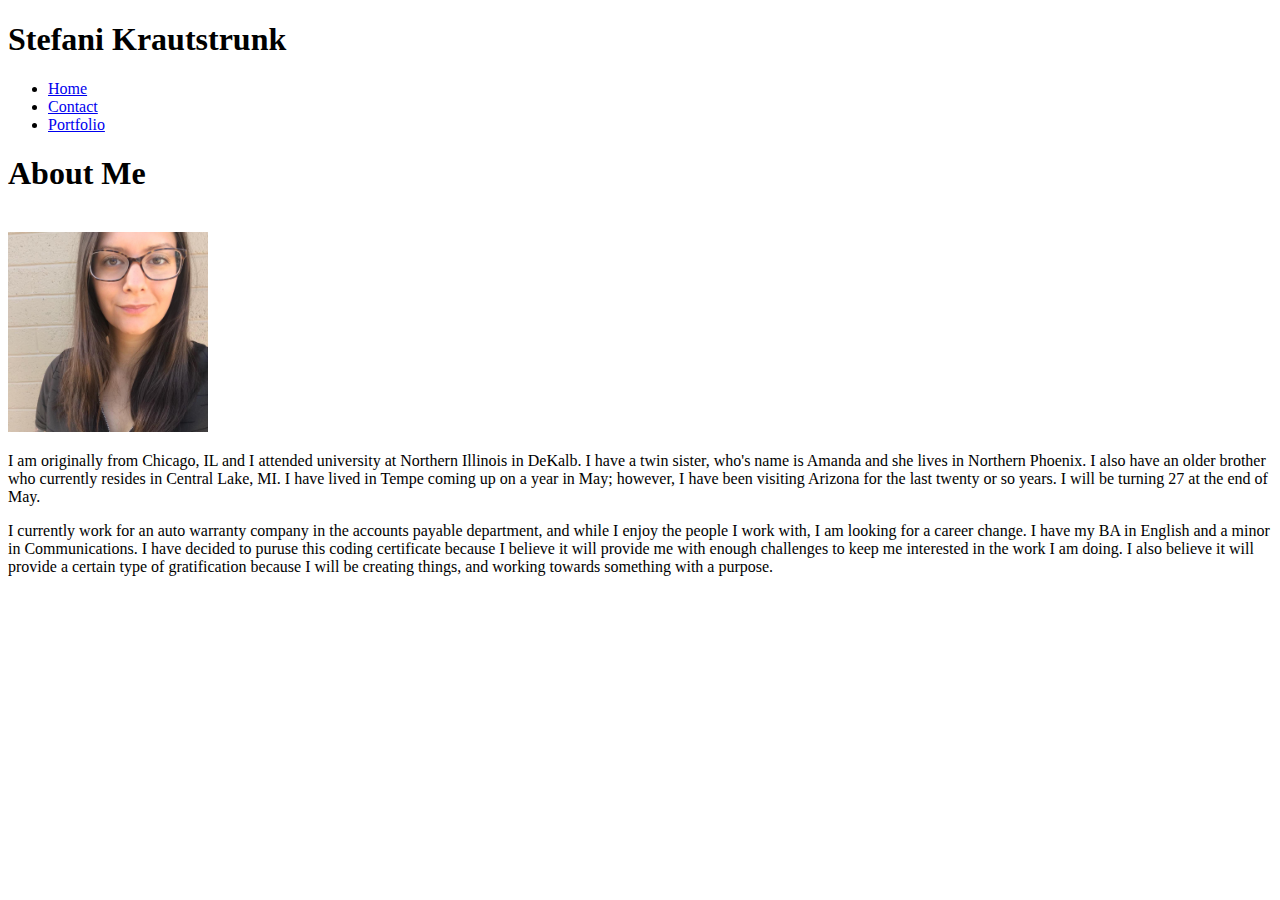
<file: index.html>
<!DOCTYPE html>

<head>
    <title>bootstrap portfolio</title>
    <link rel="stylesheet" href="https://stackpath.bootstrapcdn.com/bootstrap/4.1.1/css/bootstrap.min.css" integrity="sha384-WskhaSGFgHYWDcbwN70/dfYBj47jz9qbsMId/iRN3ewGhXQFZCSftd1LZCfmhktB"
        crossorigin="anonymous">
        <link rel="resetsheet" type="text/css" href="reset.css">
        <link rel="stylesheet" type="text/css" href="style.css">

    <head>

        <body>
                <div class="container">
                    <h1 class="display-4">Stefani Krautstrunk</h1>
                    <ul class="nav nav-pills">
                        <li class="nav-item">
                            <a class="nav-link active" href="index.html">Home</a>
                        </li>
                        <li class="nav-item">
                            <a class="nav-link" href="contact.html">Contact</a>
                        </li>
                        <li class="nav-item">
                            <a class="nav-link" href="portfolio.html">Portfolio</a>
                        </li>
                    </ul>
                </div>
            <div class="container">
                <div class="row">
                    <div class="col-12">
                        <h1>About Me</h1>
                    </div>
                </div>
                <br>
                <div class="row">
                    <div class="col-lg-3">
                        <img class="image" src="images/picofme.jpeg" alt="Picture of Me" style="width:200px;height:200px;">
                    </div>
                    <div class="col-lg-9">
                        <p> I am originally from Chicago, IL and I attended university at Northern Illinois in DeKalb. I have
                            a twin sister, who's name is Amanda and she lives in Northern Phoenix. I also have an older brother
                            who currently resides in Central Lake, MI. I have lived in Tempe coming up on a year in May;
                            however, I have been visiting Arizona for the last twenty or so years. I will be turning 27 at
                            the end of May.</p>
                        <p>I currently work for an auto warranty company in the accounts payable department, and while I enjoy
                            the people I work with, I am looking for a career change. I have my BA in English and a minor
                            in Communications. I have decided to puruse this coding certificate because I believe it will
                            provide me with enough challenges to keep me interested in the work I am doing. I also believe
                            it will provide a certain type of gratification because I will be creating things, and working
                            towards something with a purpose.</p>
                    </div>
                </div>
            </div>
        </body>

        </html>
</file>
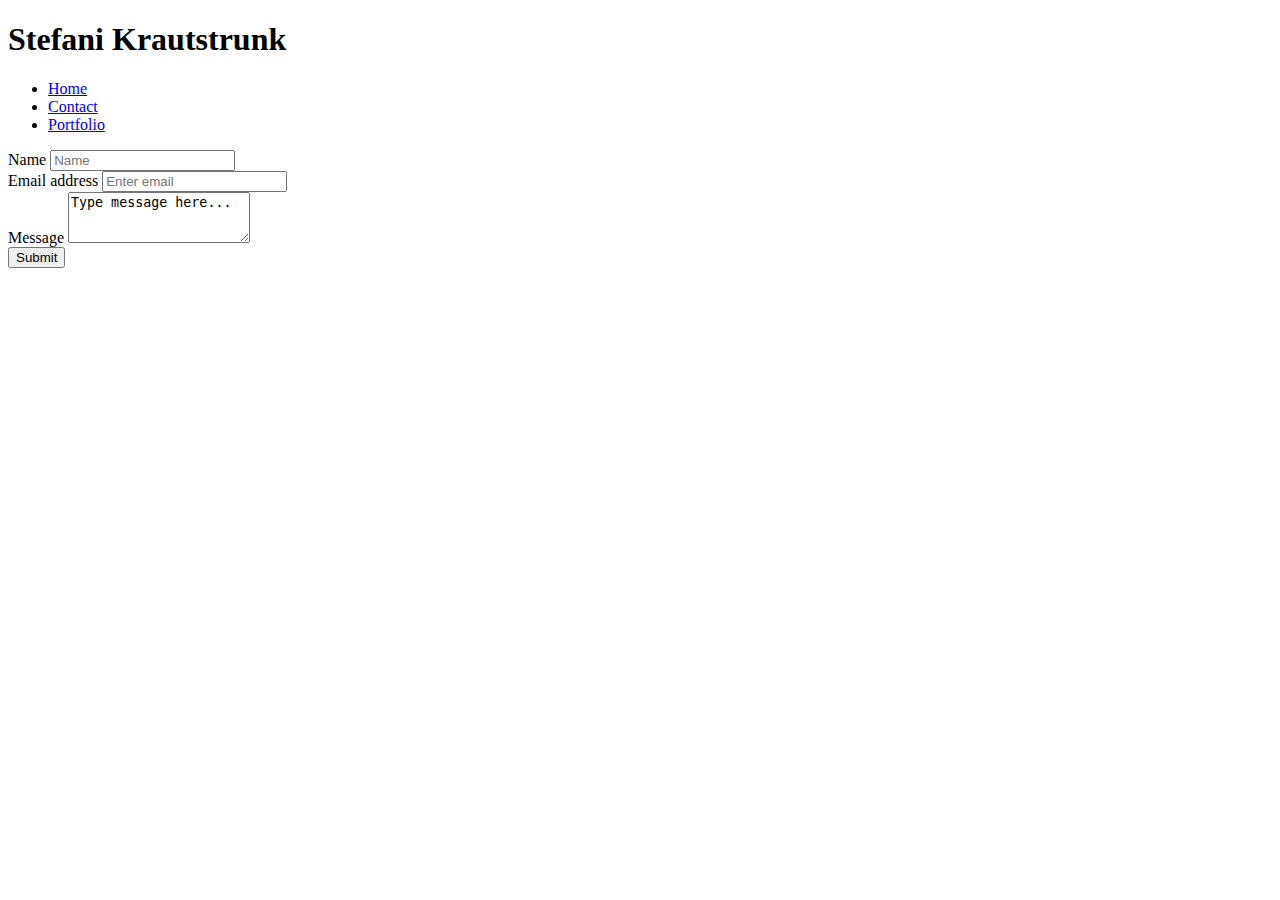
<file: contact.html>
<!DOCTYPE html>

<head>
    <title>contact page</title>
    <link rel="stylesheet" href="https://stackpath.bootstrapcdn.com/bootstrap/4.1.1/css/bootstrap.min.css" integrity="sha384-WskhaSGFgHYWDcbwN70/dfYBj47jz9qbsMId/iRN3ewGhXQFZCSftd1LZCfmhktB"
        crossorigin="anonymous">
        <link rel="resetsheet" type="text/css" href="reset.css">
        <link rel="stylesheet" type="text/css" href="style.css">
    <head>

        <body>
                <div class="container">
                    <h1 class="display-4">Stefani Krautstrunk</h1>
                    <ul class="nav nav-pills">
                        <li class="nav-item">
                            <a class="nav-link active" href="index.html">Home</a>
                        </li>
                        <li class="nav-item">
                            <a class="nav-link" href="contact.html">Contact</a>
                        </li>
                        <li class="nav-item">
                            <a class="nav-link" href="portfolio.html">Portfolio</a>
                        </li>
                    </ul>
                </div>
            <div class="container">
            <form>
                <div class="form-group">
                    <label for="exampleInputName">Name</label>
                    <input type="name" class="form-control" id="exampleInputName" placeholder="Name">
                </div>
                <div class="form-group">
                    <label for="exampleInputEmail1">Email address</label>
                    <input type="email" class="form-control" id="exampleInputEmail1" aria-describedby="emailHelp" placeholder="Enter email">
                </div>
                <div class="form-group">
                    <label for="exampleInputMessage">Message</label>
                    <textarea class="form-control" id="exampleInputMessage" rows="3">Type message here...</textarea>
                </div>
                <button type="button" class="btn btn-outline-info">Submit</button>
            </form>
            </div>
            </div>
        </body>

        </html>
</file>
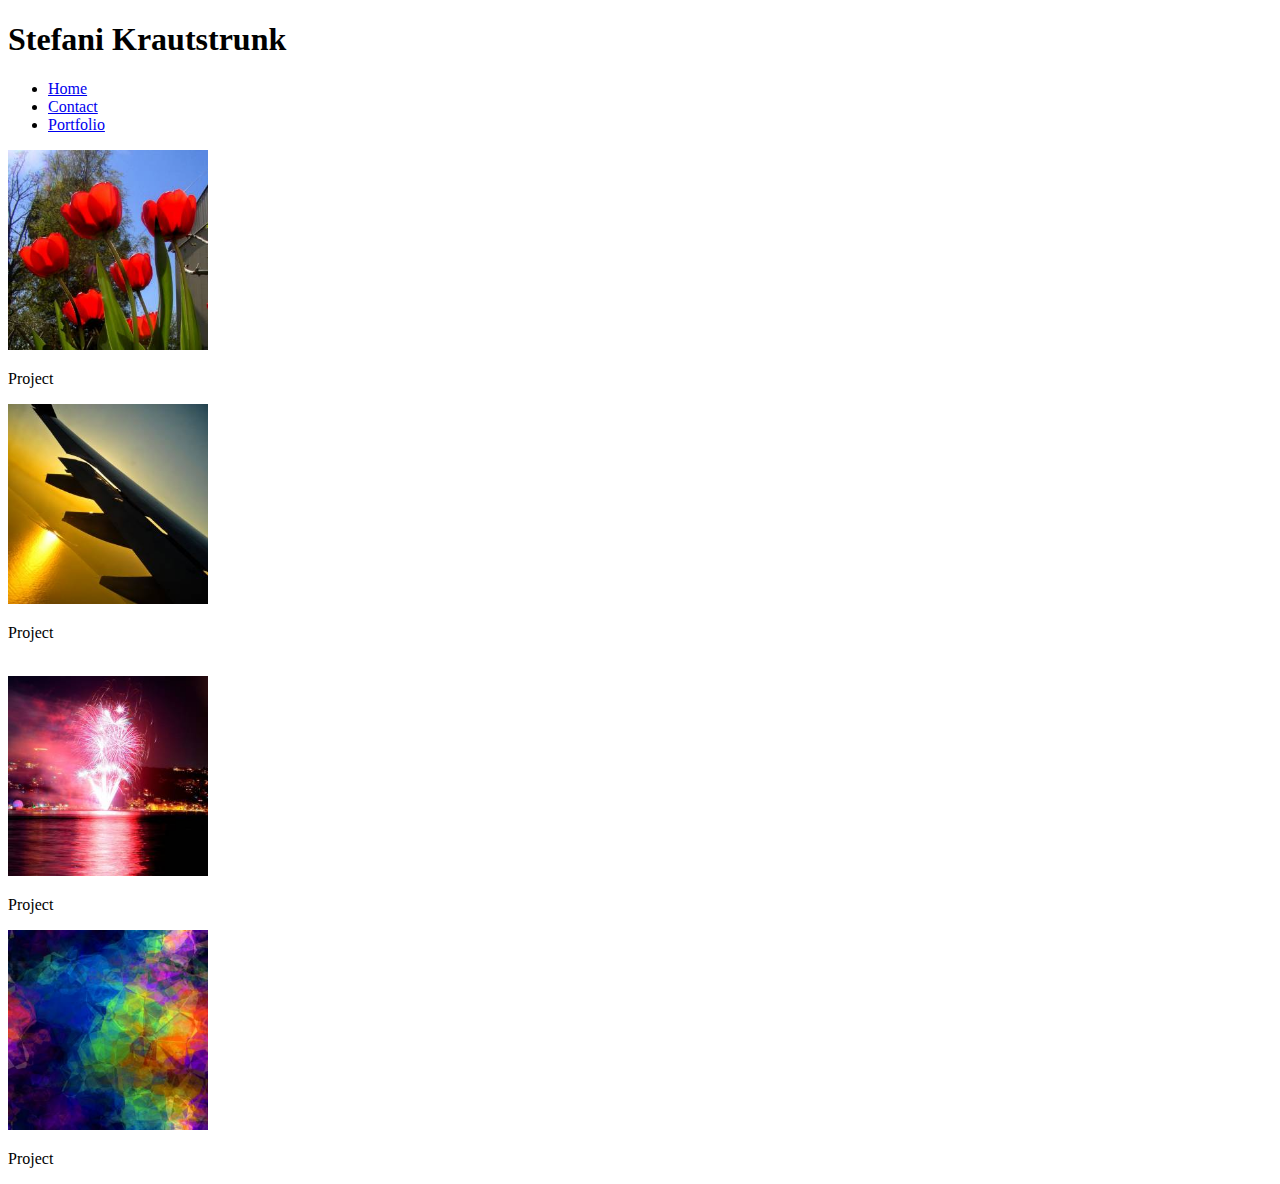
<file: portfolio.html>
<!DOCTYPE html>

<head>
    <title>portfolio page</title>
    <link rel="stylesheet" href="https://stackpath.bootstrapcdn.com/bootstrap/4.1.1/css/bootstrap.min.css" integrity="sha384-WskhaSGFgHYWDcbwN70/dfYBj47jz9qbsMId/iRN3ewGhXQFZCSftd1LZCfmhktB"
        crossorigin="anonymous">
        <link rel="resetsheet" type="text/css" href="reset.css">
        <link rel="stylesheet" type="text/css" href="style.css">
    
    <head>

        <body>
                <div class="container">
                    <h1 class="display-4" "myname">Stefani Krautstrunk</h1>
                    <ul class="nav nav-pills">
                        <li class="nav-item">
                            <a class="nav-link active" href="index.html">Home</a>
                        </li>
                        <li class="nav-item">
                            <a class="nav-link" href="contact.html">Contact</a>
                        </li>
                        <li class="nav-item">
                            <a class="nav-link" href="portfolio.html">Portfolio</a>
                        </li>
                    </ul>
                </div>
            <div class="container">
                <div class="row">
                    <div class="col-md-6">
                        <img id="tulips" src="images/tulips.jpg" alt="" style="width:200px;height:200px;">
                        <p>Project</p>
                    </div>
                    <div class="col-md-6">
                        <img id="plane" src="images/plane.jpg" alt="Plane" style="width:200px;height:200px;">
                        <p>Project</p>
                    </div>
                </div>
                <br>
                <div class="row">
                    <div class="col-md-6">
                        <img id="fireworks" src="images/fireworks.jpg" alt="Fireworks" style="width:200px;height:200px">
                        <p>Project</p>
                    </div>
                    <div class="col-md-6">
                        <img id="abstract" src="images/abstract.jpg" alt="Abstract" style="width:200px;height:200px">
                        <p>Project</p>
                    </div>
                </div>
            </div>
        </body>
        </html>
</file>
<file: style.css>
/* *{
    box-sizing: border-box;
    margin: 0;
} */
/* nav {
    padding: 19px 19px;
    font-size: 17px;
    background-color: #ffffff;
    width: 100%; */
}
.myname {
    color: #ffffff;
    background-color: #4aaaa5;
    font-family: 'Marck Script', cursive;
    /* display: inline;
    padding: 20px;
    margin-left: 73px;
    font-size: 25px;
    line-height: 30px; */
/* }
ul {
    position: absolute;
    top: 20px;
    right: 100px;
}
ul li {
    display: inline;
    margin: 10px;
}
ul li a {
    text-decoration: none;
    color: #777777;
}
ul li a:hover {
    color: #026873;
    border-bottom: 1px solid darkblue;
}
.box { 
    height: 70px;
    width: 100%;
    margin-bottom: 50px;
    text-align: left;
    font-size: 30px;
    border-bottom-color: #cccccc;
    border-bottom-style: solid;
    border-bottom-width: 2px; */
}
/* h2 {
    text-align: left;
    color: #4aaaa5;
    font-family: 'Georgia', 'Times New Roman', Times, serif;
    padding-bottom: 30px;
    border-bottom: 980px;
    border-bottom-color: #cccccc;
    border-bottom-style: solid;
    border-bottom-width: 2px;
}
body {
    color: #0f0808;
    font-family: 'Arial', 'Helvetica Neue', Arial, Helvetica, sans-serif; 
    background-color: #026873;
    background-image: linear-gradient(90deg, rgba(255,255,255,.07) 50%, transparent 50%),
    linear-gradient(90deg, rgba(255,255,255,.13) 50%, transparent 50%),
    linear-gradient(90deg, transparent 50%, rgba(255,255,255,.17) 50%),
    linear-gradient(90deg, transparent 50%, rgba(255,255,255,.19) 50%);
    background-size: 13px, 29px, 37px, 53px;
    margin: 0;
    padding: 0;
}
.section {
    padding: 20px;
    margin-bottom: 20px;
    width: 980px;
    margin-top: 20px;
}
.container {
    width: 1024px;
    margin: 0 auto;
    background-color: #fff;
    padding: 20px;
    margin-top: 20px;
    border-color: #dddddd;
    height: 450px;
}
#form {
    margin-top: 20px;
}
.bio,
.image {
    float: left;
    margin-right: 20px;
    margin-top: 20px;
}
.bio {
    width: 70%;
    height: 70px;
    margin-bottom: 20px;
}
.container2 {
    width: 1024px;
    margin: 0 auto;
    margin-bottom: 80px;
    background-color: #fff;
    padding: 20px;
    border-color: #dddddd;
    height: 650px;
}
.images {
    margin-top: 25px;
    position: relative;
}
 input[type=text], select {
        width: 980px;
        padding: 12px 20px;
        margin: 8px 0;
        display: inline-block;
        border: 1px solid #ccc;
        border-radius: 4px;
        box-sizing: border-box;
    }
.button {
    background-color: #4aaaa5;
    border: none;
    color: #ffffff;
    padding: 10px 30px;
    text-align: center;
    display: inline-block;
    text-decoration: none;
    font-size: 16px;
}
#message {
    height: 300px;
}
.images {
    position: relative;
    float: left;
    margin-left: 50px;
    margin-right: 50px;
}
h4 {
    position: absolute;
    bottom: 12px;
    left: 0;
    width: 100%;
    height: 22%;
    background-color: #4aaaa5;
    color: #ffffff;
    text-align: center;
    padding-top: 9px;

} */
.footer {
    position: fixed;
    left: 0;
    bottom: 0;
    width: 100%;
    height: 7%;
    background-color: #666666;
    color: #fff;
    text-align: center;
    font-size: 10px;
    border-top-color: #4aaaa5;
    border-top-style: solid;
    border-top-width: 5px;
    padding-top: 20px;
    padding-bottom: 20px;
}
</file>
